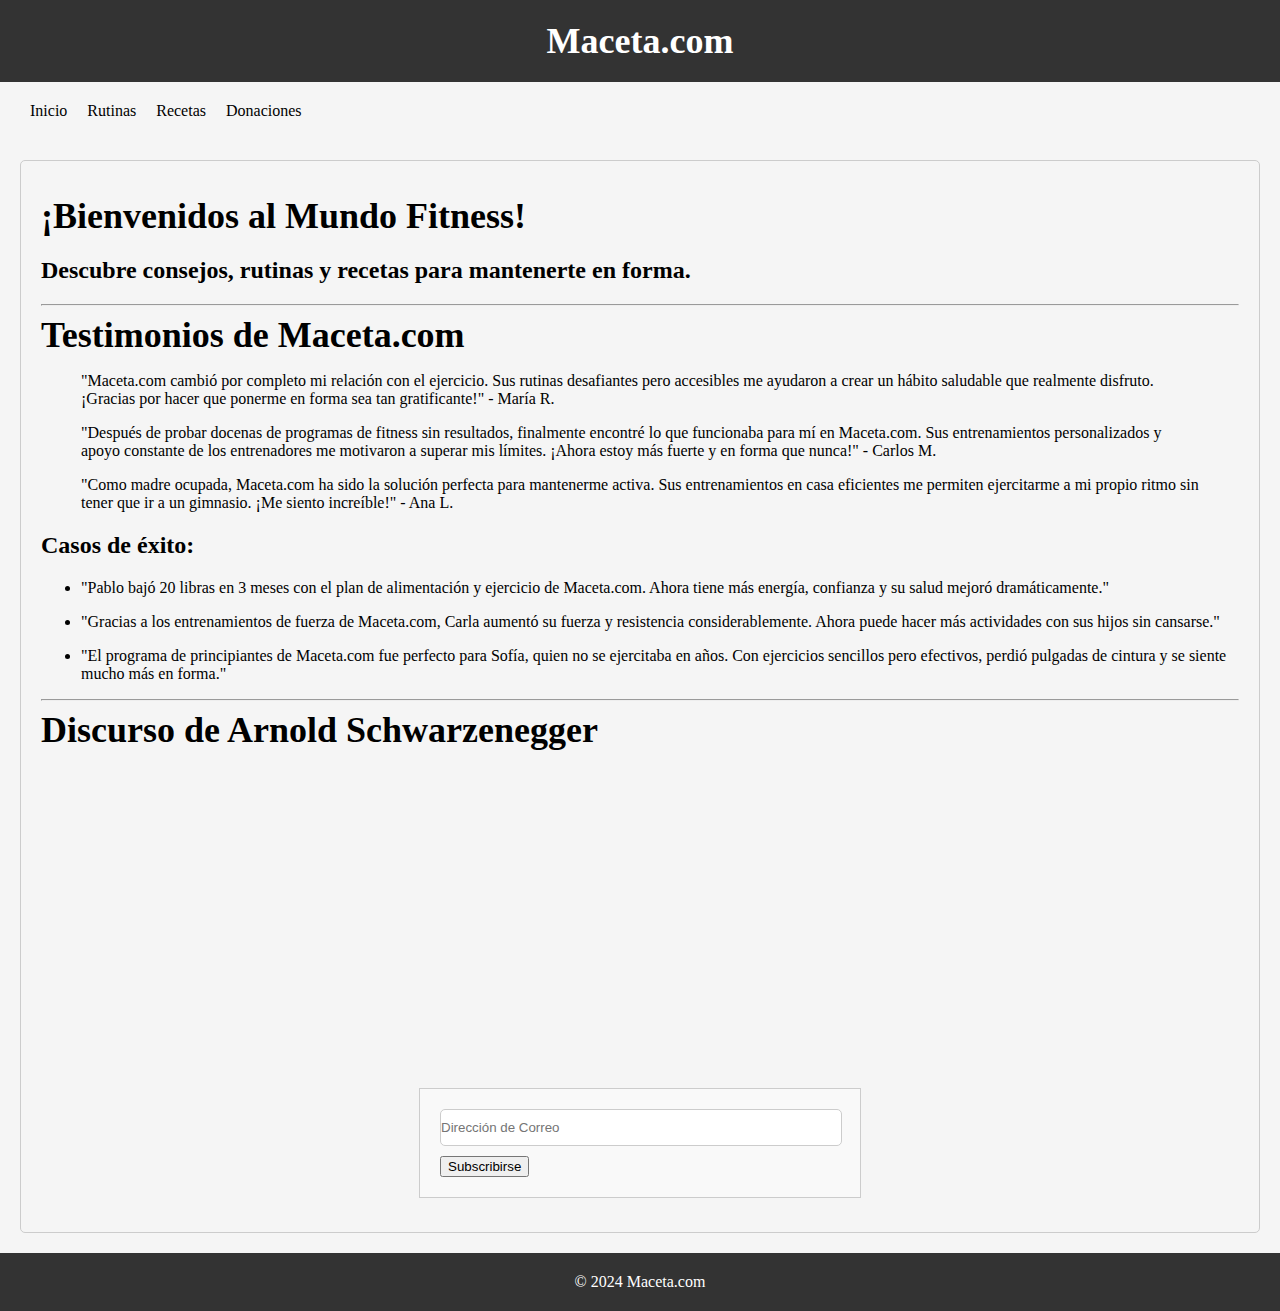
<file: index.html>
<!DOCTYPE html>
<html lang="es">
  <head>
    <meta charset="UTF-8">
    <meta name="viewport" content="width=device-width, initial-scale=1.0">
    <link rel="stylesheet" href="css/styles.css">
    <title>Inicio | Maceta.com</title>
  </head>
  <body>
    <header>
      <h1>Maceta.com</h1>
    </header>
    
    <!-- Barra de navegación -->
    <nav>
      <ul>
        <li><a href="index.html">Inicio</a></li>
        <li><a href="rutina.html">Rutinas</a></li>
        <li><a href="recetas.html">Recetas</a></li>
        <li><a href="donaciones.html">Donaciones</a></li>
      </ul>
    </nav>
  
    <!-- Cuerpo de página -->
    <main>
      <h1>¡Bienvenidos al Mundo Fitness!</h1>
      <h2>Descubre consejos, rutinas y recetas para mantenerte en forma.</h2>
      <hr>

      <!-- Testimonios -->
      <h1>Testimonios de Maceta.com</h1>

      <blockquote>
        <p>"Maceta.com cambió por completo mi relación con el ejercicio. Sus rutinas desafiantes pero accesibles me ayudaron a crear un hábito saludable que realmente disfruto. ¡Gracias por hacer que ponerme en forma sea tan gratificante!" - María R.</p>
      </blockquote>
      
      <blockquote>
        <p>"Después de probar docenas de programas de fitness sin resultados, finalmente encontré lo que funcionaba para mí en Maceta.com. Sus entrenamientos personalizados y apoyo constante de los entrenadores me motivaron a superar mis límites. ¡Ahora estoy más fuerte y en forma que nunca!" - Carlos M.</p>
      </blockquote>

      <blockquote>
        <p>"Como madre ocupada, Maceta.com ha sido la solución perfecta para mantenerme activa. Sus entrenamientos en casa eficientes me permiten ejercitarme a mi propio ritmo sin tener que ir a un gimnasio. ¡Me siento increíble!" - Ana L.</p>
      </blockquote>

      <!-- Casos de éxito -->
      <h2>Casos de éxito:</h2>

      <ul>
        <li>
          <p>"Pablo bajó 20 libras en 3 meses con el plan de alimentación y ejercicio de Maceta.com. Ahora tiene más energía, confianza y su salud mejoró dramáticamente."</p>
        </li>
        <li>
          <p>"Gracias a los entrenamientos de fuerza de Maceta.com, Carla aumentó su fuerza y resistencia considerablemente. Ahora puede hacer más actividades con sus hijos sin cansarse."</p>
        </li>
        <li>
          <p>"El programa de principiantes de Maceta.com fue perfecto para Sofía, quien no se ejercitaba en años. Con ejercicios sencillos pero efectivos, perdió pulgadas de cintura y se siente mucho más en forma."</p>
        </li>
      </ul>
      <hr>
      
      <!-- Discurso de Arnold -->
      <h1>Discurso de Arnold Schwarzenegger</h1>
      <br>
         <div class="video-container">
              <iframe width="560" height="315" src="https://www.youtube.com/embed/XRDII1X7lFI?si=lHQblgs7ReSBB7Lj" title="YouTube video player" frameborder="0" allow="accelerometer; autoplay; clipboard-write; encrypted-media; gyroscope; picture-in-picture; web-share" referrerpolicy="strict-origin-when-cross-origin" allowfullscreen></iframe>
      </div>
      <form class="form-inline">
        <input type="email" size="50" placeholder="Dirección de Correo">
        <button type="button">Subscribirse</button>
      </form>
    </main>
    
    <!-- Pie de página -->
    <footer>
      <p>© 2024 Maceta.com</p>
    </footer>
  </body>
</html>
</file>
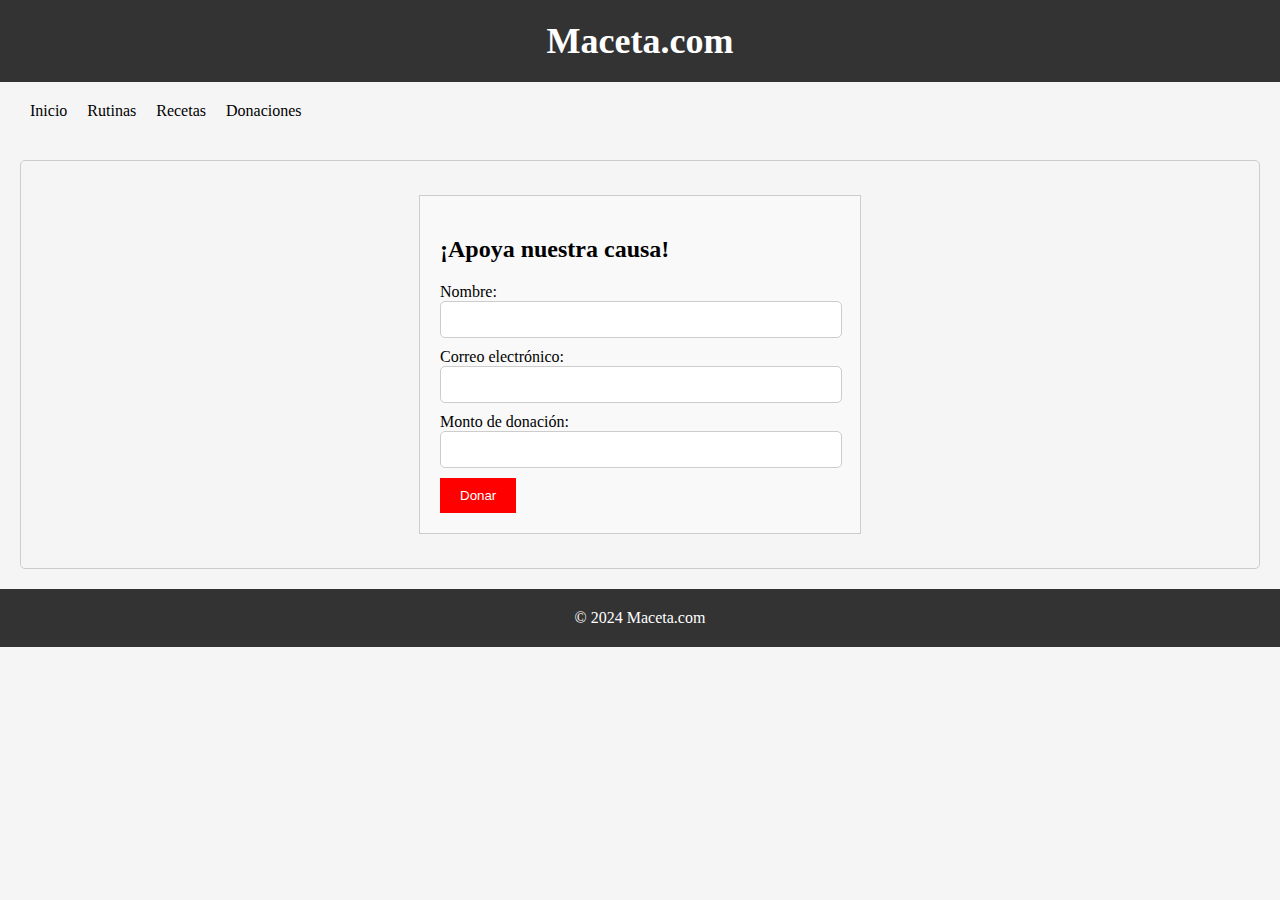
<file: donaciones.html>
<!DOCTYPE html>
<html lang="es">
  <head>
    <meta charset="UTF-8">
    <meta name="viewport" content="width=device-width, initial-scale=1.0">
    <link rel="stylesheet" href="css/styles.css">
    <title>Donaciones | Maceta.com</title>
  </head>
  <body>
    <header>
      <h1>Maceta.com</h1>
    </header>

    <!-- Barra de navegación -->
    <nav>
      <ul>
        <li><a href="index.html">Inicio</a></li>
        <li><a href="rutina.html">Rutinas</a></li>
        <li><a href="recetas.html">Recetas</a></li>
        <li><a href="donaciones.html">Donaciones</a></li>
      </ul>
    </nav>

    <!-- Cuerpo de página -->
    <main>
      <form action="procesar_donacion.php" method="post">
        <h2>¡Apoya nuestra causa!</h2>
        <label for="nombre">Nombre:</label>
        <input type="text" id="nombre" name="nombre" required>
        <label for="email">Correo electrónico:</label>
        <input type="email" id="email" name="email" required>
        <label for="monto">Monto de donación:</label>
        <input type="number" id="monto" name="monto" min="1" required>
        <input type="submit" value="Donar">
      </form>
    </main>
    
    <!-- Pie de página -->
    <footer>
      <p>© 2024 Maceta.com</p>
    </footer>
  </body>
</html>
</file>
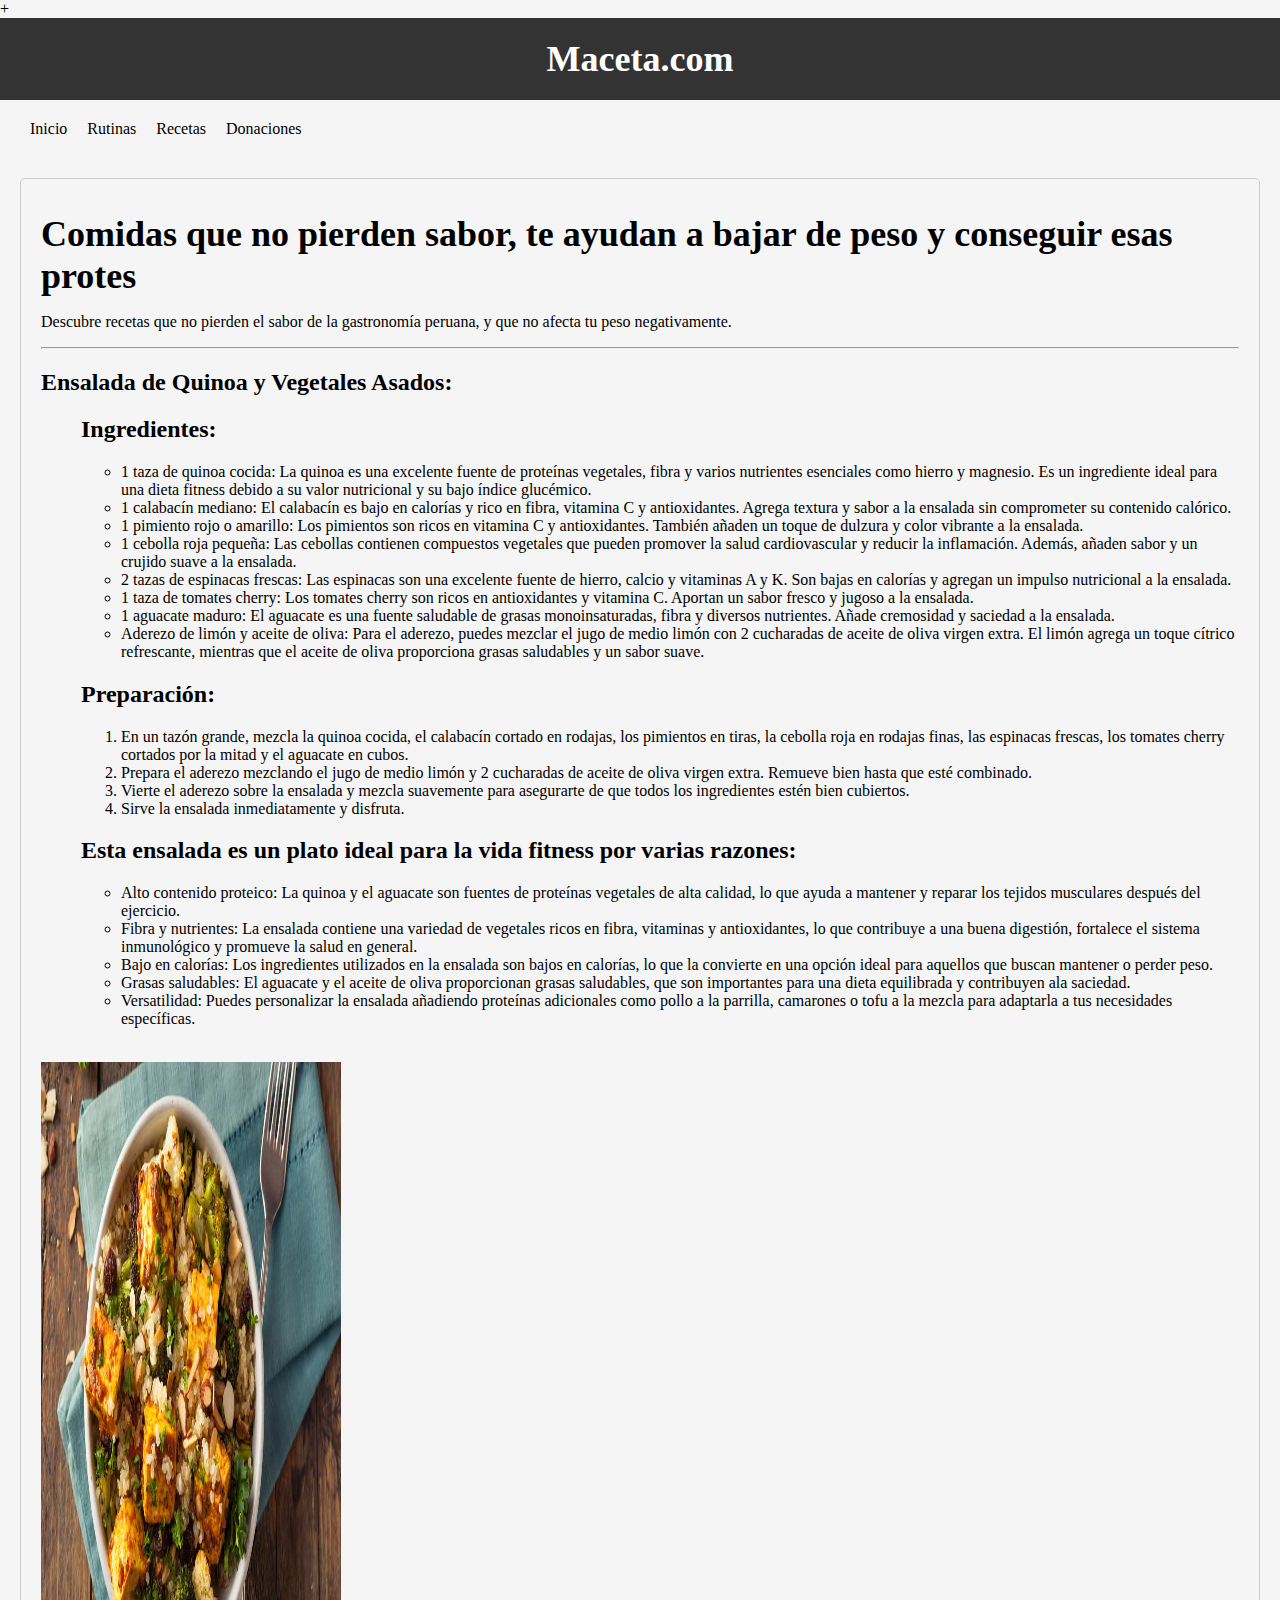
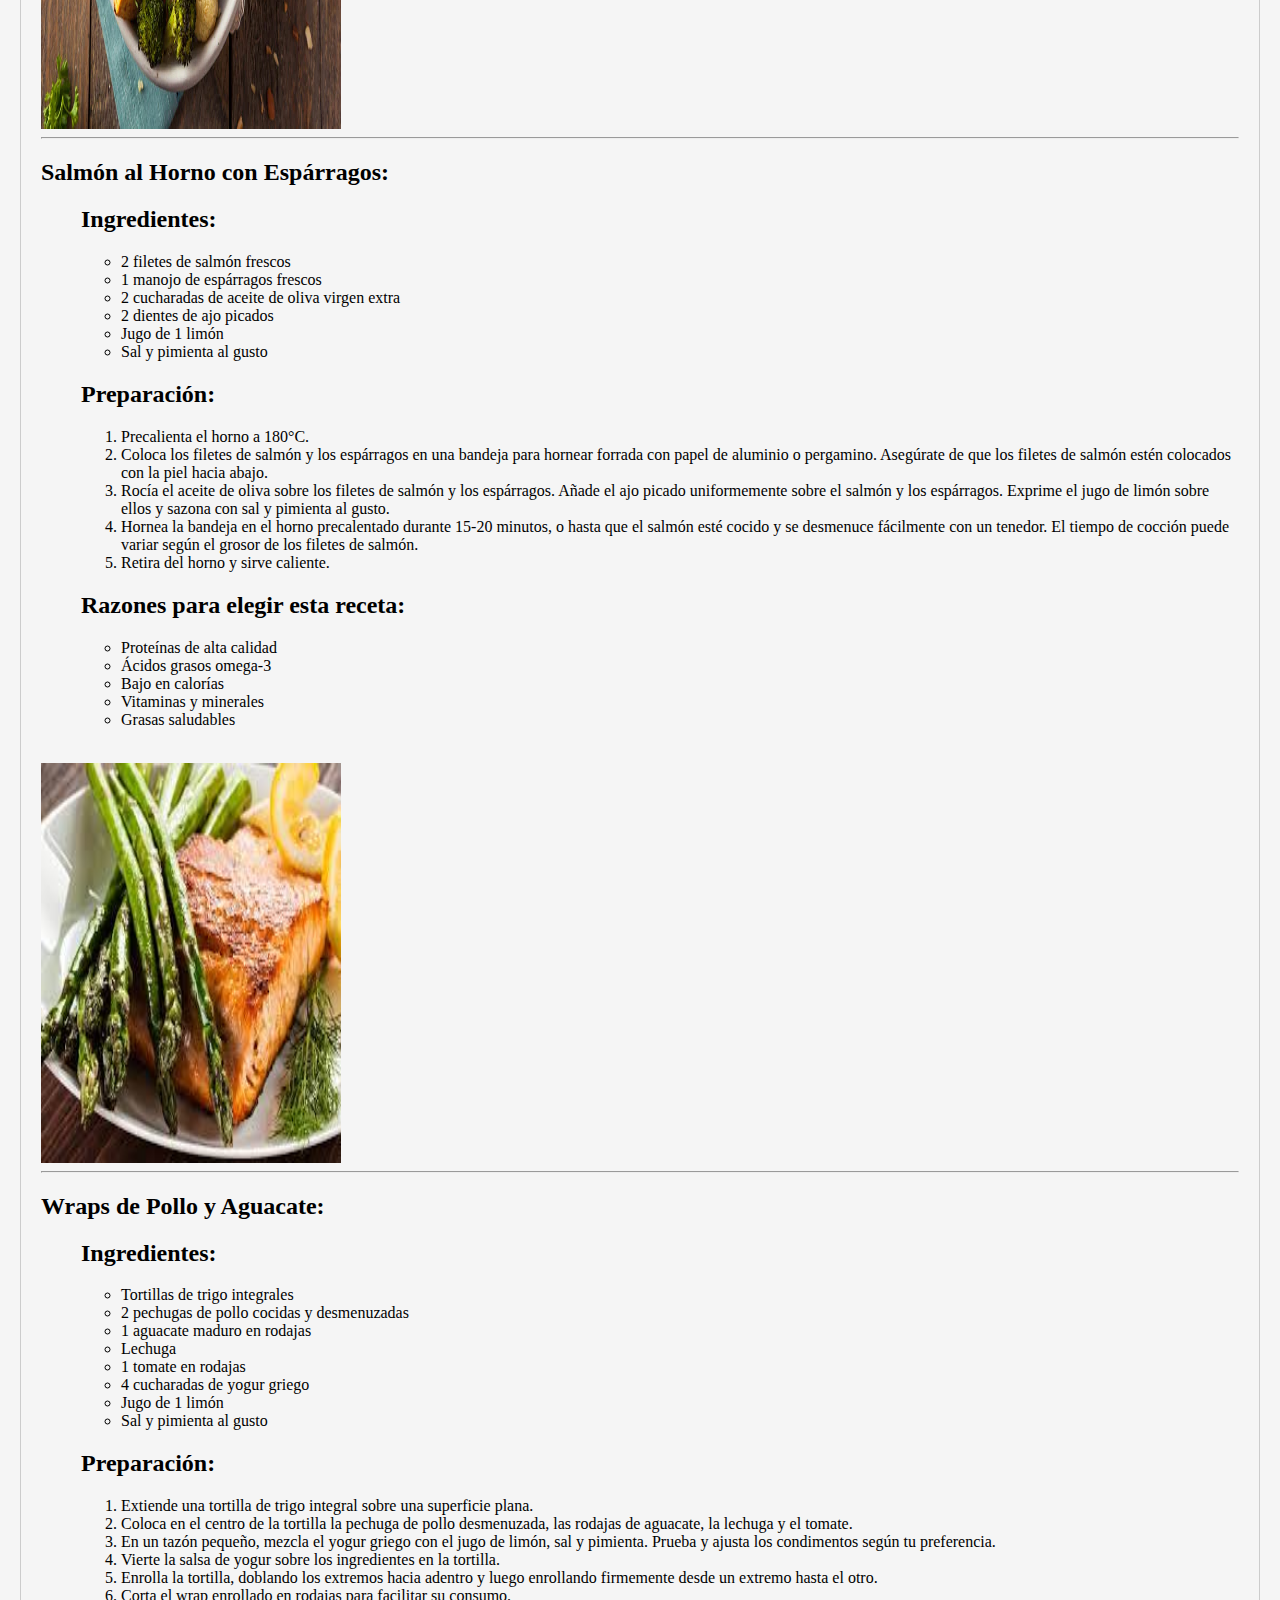
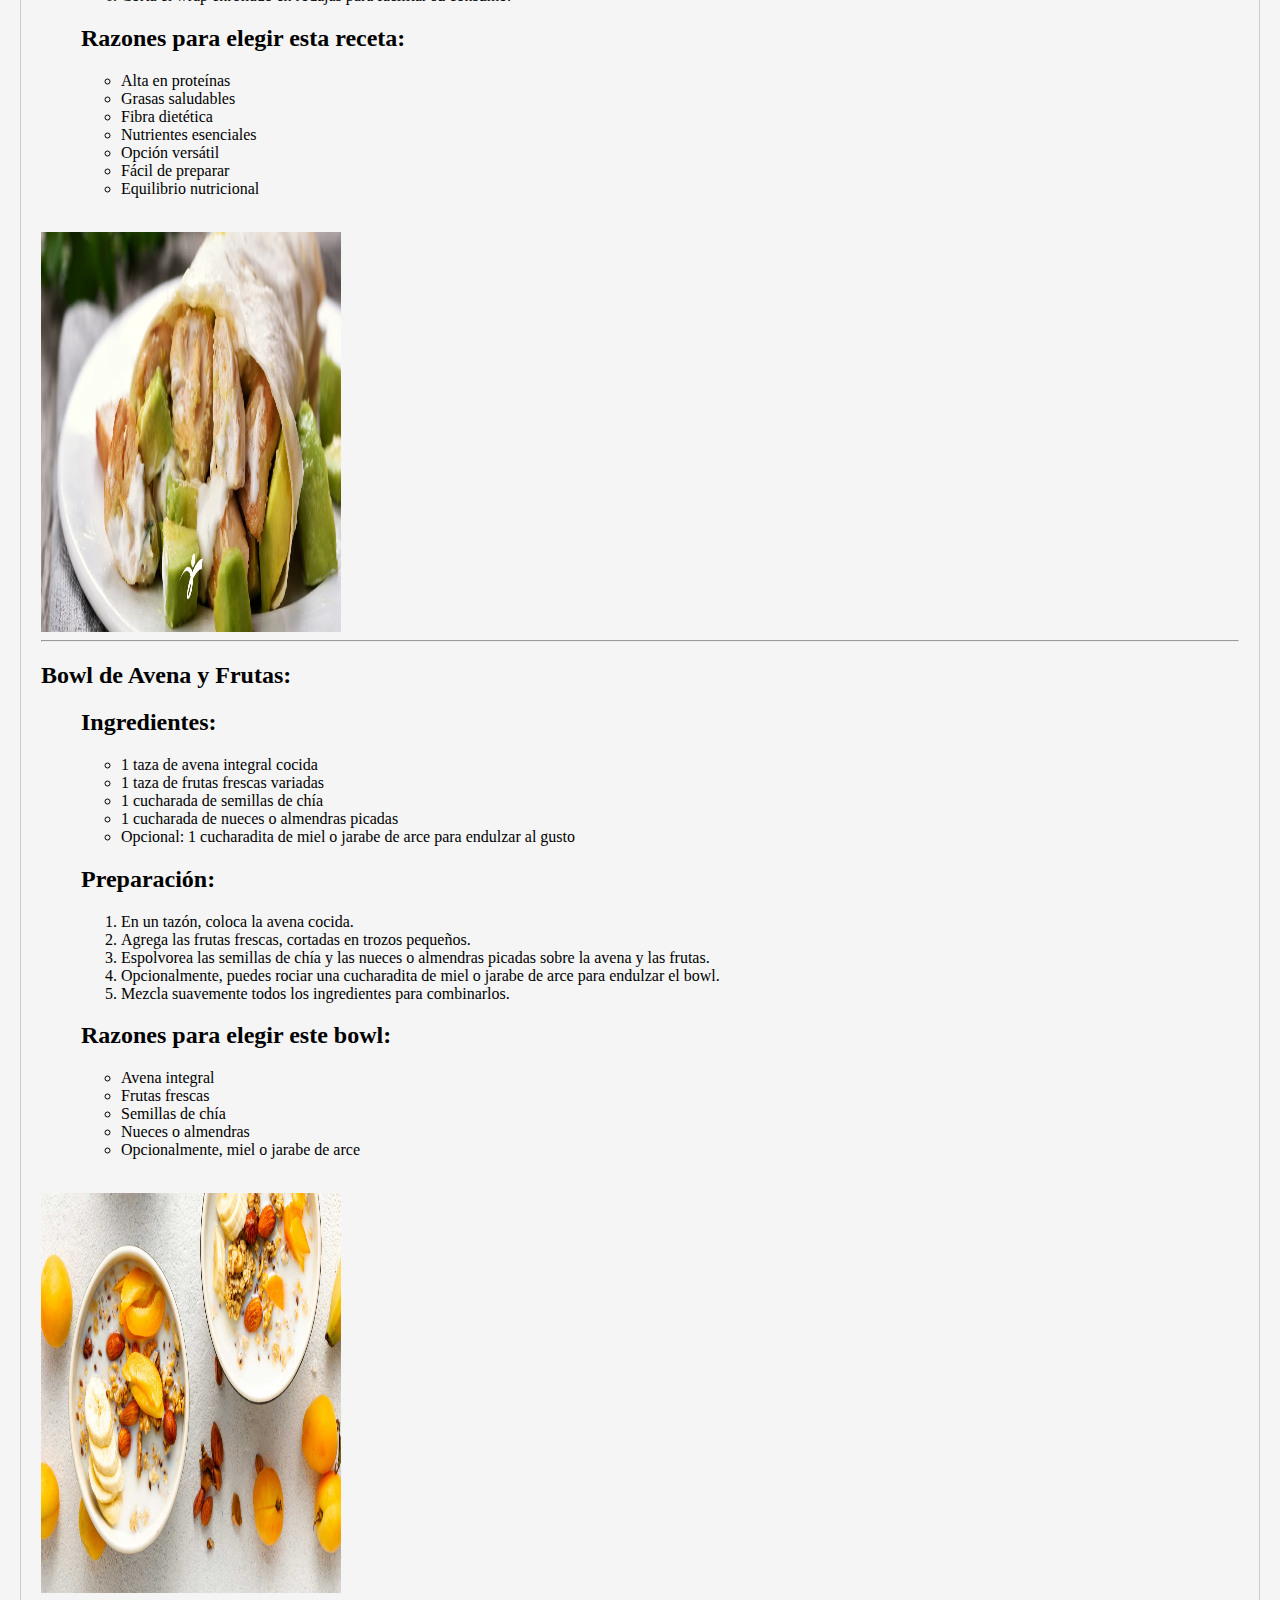
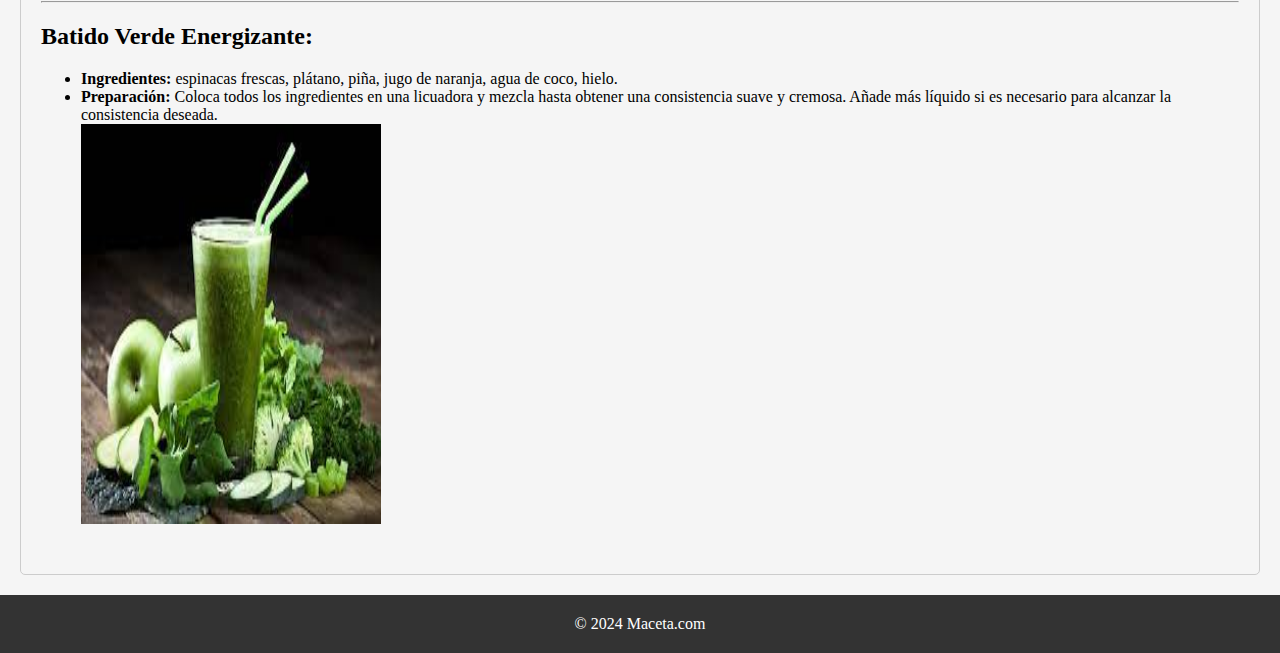
<file: recetas.html>
+<!DOCTYPE html>
<html lang="es">
  <head>
    <meta charset="UTF-8">
    <meta name="viewport" content="width=device-width, initial-scale=1.0">
    <link rel="stylesheet" href="css/styles.css">
    <title>Recetas | Maceta.com</title>
  </head>
  <body>
    <header>
      <h1>Maceta.com</h1>
    </header>

    <!-- Barra de navegación -->
    <nav>
      <ul>
        <li><a href="index.html">Inicio</a></li>
        <li><a href="rutina.html">Rutinas</a></li>
        <li><a href="recetas.html">Recetas</a></li>
        <li><a href="donaciones.html">Donaciones</a></li>
      </ul>
    </nav>
    
    <!-- Cuerpo de página -->
    <main>
      <h1>Comidas que no pierden sabor, te ayudan a bajar de peso y conseguir esas protes</h1>
      <p>Descubre recetas que no pierden el sabor de la gastronomía peruana, y que no afecta tu peso negativamente.</p>
      <hr>

      <!-- Ensalada de Quinoa y Vegetales Asados -->
      <h2>Ensalada de Quinoa y Vegetales Asados:</h2>
      <ul>
        <h2>Ingredientes:</h2>
        <ul>
          <li>1 taza de quinoa cocida: La quinoa es una excelente fuente de proteínas vegetales, fibra y varios nutrientes esenciales como hierro y magnesio. Es un ingrediente ideal para una dieta fitness debido a su valor nutricional y su bajo índice glucémico.</li>
          <li>1 calabacín mediano: El calabacín es bajo en calorías y rico en fibra, vitamina C y antioxidantes. Agrega textura y sabor a la ensalada sin comprometer su contenido calórico.</li>
          <li>1 pimiento rojo o amarillo: Los pimientos son ricos en vitamina C y antioxidantes. También añaden un toque de dulzura y color vibrante a la ensalada.</li>
          <li>1 cebolla roja pequeña: Las cebollas contienen compuestos vegetales que pueden promover la salud cardiovascular y reducir la inflamación. Además, añaden sabor y un crujido suave a la ensalada.</li>
          <li>2 tazas de espinacas frescas: Las espinacas son una excelente fuente de hierro, calcio y vitaminas A y K. Son bajas en calorías y agregan un impulso nutricional a la ensalada.</li>
          <li>1 taza de tomates cherry: Los tomates cherry son ricos en antioxidantes y vitamina C. Aportan un sabor fresco y jugoso a la ensalada.</li>
          <li>1 aguacate maduro: El aguacate es una fuente saludable de grasas monoinsaturadas, fibra y diversos nutrientes. Añade cremosidad y saciedad a la ensalada.</li>
          <li>Aderezo de limón y aceite de oliva: Para el aderezo, puedes mezclar el jugo de medio limón con 2 cucharadas de aceite de oliva virgen extra. El limón agrega un toque cítrico refrescante, mientras que el aceite de oliva proporciona grasas saludables y un sabor suave.</li>
        </ul>

        <h2>Preparación:</h2>
        <ol>
          <li>En un tazón grande, mezcla la quinoa cocida, el calabacín cortado en rodajas, los pimientos en tiras, la cebolla roja en rodajas finas, las espinacas frescas, los tomates cherry cortados por la mitad y el aguacate en cubos.</li>
          <li>Prepara el aderezo mezclando el jugo de medio limón y 2 cucharadas de aceite de oliva virgen extra. Remueve bien hasta que esté combinado.</li>
          <li>Vierte el aderezo sobre la ensalada y mezcla suavemente para asegurarte de que todos los ingredientes estén bien cubiertos.</li>
          <li>Sirve la ensalada inmediatamente y disfruta.</li>
        </ol>
    
        <h2>Esta ensalada es un plato ideal para la vida fitness por varias razones:</h2>
        <ul>
          <li>Alto contenido proteico: La quinoa y el aguacate son fuentes de proteínas vegetales de alta calidad, lo que ayuda a mantener y reparar los tejidos musculares después del ejercicio.</li>
          <li>Fibra y nutrientes: La ensalada contiene una variedad de vegetales ricos en fibra, vitaminas y antioxidantes, lo que contribuye a una buena digestión, fortalece el sistema inmunológico y promueve la salud en general.</li>
          <li>Bajo en calorías: Los ingredientes utilizados en la ensalada son bajos en calorías, lo que la convierte en una opción ideal para aquellos que buscan mantener o perder peso.</li>
          <li>Grasas saludables: El aguacate y el aceite de oliva proporcionan grasas saludables, que son importantes para una dieta equilibrada y contribuyen ala saciedad.</li>
          <li>Versatilidad: Puedes personalizar la ensalada añadiendo proteínas adicionales como pollo a la parrilla, camarones o tofu a la mezcla para adaptarla a tus necesidades específicas.</li>
        </ul>
      </ul>
      <br>
      <img src="media/ensalada-vegetales-asados-quinoa.png" alt="Ensalada de Quinoa y Vegetales Asados" width="1000" height="667"/>
      <hr>
    
      <!-- Salmón al Horno con Espárragos -->
      <h2>Salmón al Horno con Espárragos:</h2>
      <ul>
        <h2>Ingredientes:</h2>
        <ul>
          <li>2 filetes de salmón frescos</li>
          <li>1 manojo de espárragos frescos</li>
          <li>2 cucharadas de aceite de oliva virgen extra</li>
          <li>2 dientes de ajo picados</li>
          <li>Jugo de 1 limón</li>
          <li>Sal y pimienta al gusto</li>
        </ul>
  
        <h2>Preparación:</h2>
        <ol>
          <li>Precalienta el horno a 180°C.</li>
          <li>Coloca los filetes de salmón y los espárragos en una bandeja para hornear forrada con papel de aluminio o pergamino. Asegúrate de que los filetes de salmón estén colocados con la piel hacia abajo.</li>
          <li>Rocía el aceite de oliva sobre los filetes de salmón y los espárragos. Añade el ajo picado uniformemente sobre el salmón y los espárragos. Exprime el jugo de limón sobre ellos y sazona con sal y pimienta al gusto.</li>
          <li>Hornea la bandeja en el horno precalentado durante 15-20 minutos, o hasta que el salmón esté cocido y se desmenuce fácilmente con un tenedor. El tiempo de cocción puede variar según el grosor de los filetes de salmón.</li>
          <li>Retira del horno y sirve caliente.</li>
        </ol>
  
        <h2>Razones para elegir esta receta:</h2>
        <ul>
          <li>Proteínas de alta calidad</li>
          <li>Ácidos grasos omega-3</li>
          <li>Bajo en calorías</li>
          <li>Vitaminas y minerales</li>
          <li>Grasas saludables</li>
        </ul>
      </ul>
      <br>
      <img src="media/descarga.png" alt="Salmón al Horno con Espárragos" width="600" height="400"/>
      <hr>
      
      <!-- Wraps de Pollo y Aguacate -->
      <h2>Wraps de Pollo y Aguacate:</h2>
      <ul>
        <h2>Ingredientes:</h2>
        <ul>
          <li>Tortillas de trigo integrales</li>
          <li>2 pechugas de pollo cocidas y desmenuzadas</li>
          <li>1 aguacate maduro en rodajas</li>
          <li>Lechuga</li>
          <li>1 tomate en rodajas</li>
          <li>4 cucharadas de yogur griego</li>
          <li>Jugo de 1 limón</li>
          <li>Sal y pimienta al gusto</li>
        </ul>
      
        <h2>Preparación:</h2>
        <ol>
          <li>Extiende una tortilla de trigo integral sobre una superficie plana.</li>
          <li>Coloca en el centro de la tortilla la pechuga de pollo desmenuzada, las rodajas de aguacate, la lechuga y el tomate.</li>
          <li>En un tazón pequeño, mezcla el yogur griego con el jugo de limón, sal y pimienta. Prueba y ajusta los condimentos según tu preferencia.</li>
          <li>Vierte la salsa de yogur sobre los ingredientes en la tortilla.</li>
          <li>Enrolla la tortilla, doblando los extremos hacia adentro y luego enrollando firmemente desde un extremo hasta el otro.</li>
          <li>Corta el wrap enrollado en rodajas para facilitar su consumo.</li>
        </ol>
      
        <h2>Razones para elegir esta receta:</h2>
        <ul>
          <li>Alta en proteínas</li>
          <li>Grasas saludables</li>
          <li>Fibra dietética</li>
          <li>Nutrientes esenciales</li>
          <li>Opción versátil</li>
          <li>Fácil de preparar</li>
          <li>Equilibrio nutricional</li>
        </ul>
      </ul>
      <br>
      <img src="media/Wraps-de-Pollo-y-Aguacate.png" alt="Wraps de Pollo y Aguacate" width="600" height="400"/>
      <hr>
    
      <!-- Bowl de Avena y Frutas -->
      <h2>Bowl de Avena y Frutas:</h2>
      <ul>
        <h2>Ingredientes:</h2>
        <ul>
          <li>1 taza de avena integral cocida</li>
          <li>1 taza de frutas frescas variadas</li>
          <li>1 cucharada de semillas de chía</li>
          <li>1 cucharada de nueces o almendras picadas</li>
          <li>Opcional: 1 cucharadita de miel o jarabe de arce para endulzar al gusto</li>
        </ul>
      
        <h2>Preparación:</h2>
        <ol>
          <li>En un tazón, coloca la avena cocida.</li>
          <li>Agrega las frutas frescas, cortadas en trozos pequeños.</li>
          <li>Espolvorea las semillas de chía y las nueces o almendras picadas sobre la avena y las frutas.</li>
          <li>Opcionalmente, puedes rociar una cucharadita de miel o jarabe de arce para endulzar el bowl.</li>
          <li>Mezcla suavemente todos los ingredientes para combinarlos.</li>
        </ol>
      
        <h2>Razones para elegir este bowl:</h2>
        <ul>
          <li>Avena integral</li>
          <li>Frutas frescas</li>
          <li>Semillas de chía</li>
          <li>Nueces o almendras</li>
          <li>Opcionalmente, miel o jarabe de arce</li>
        </ul>
      </ul>
      <br>
      <img src="media/bowl-de-avena-con-fruta-de-verano.png" alt="Bowl de Avena y Frutas" width="600" height="400"/>
      <hr>
    
      <!-- Batido Verde Energizante -->
      <h2>Batido Verde Energizante:</h2>
      <ul>
        <li><strong>Ingredientes:</strong> espinacas frescas, plátano, piña, jugo de naranja, agua de coco, hielo.</li>
        <li><strong>Preparación:</strong> Coloca todos los ingredientes en una licuadora y mezcla hasta obtener una consistencia suave y cremosa. Añade más líquido si es necesario para alcanzar la consistencia deseada.</li>
        <img src="media/batido de prote.png" alt="Batido Veerde Energizante" width="600" height="400"/>
      </ul>
    </main>

    <!-- Pie de página -->
    <footer>
      <p>© 2024 Maceta.com</p>
    </footer>
  </body>
</html>
</file>
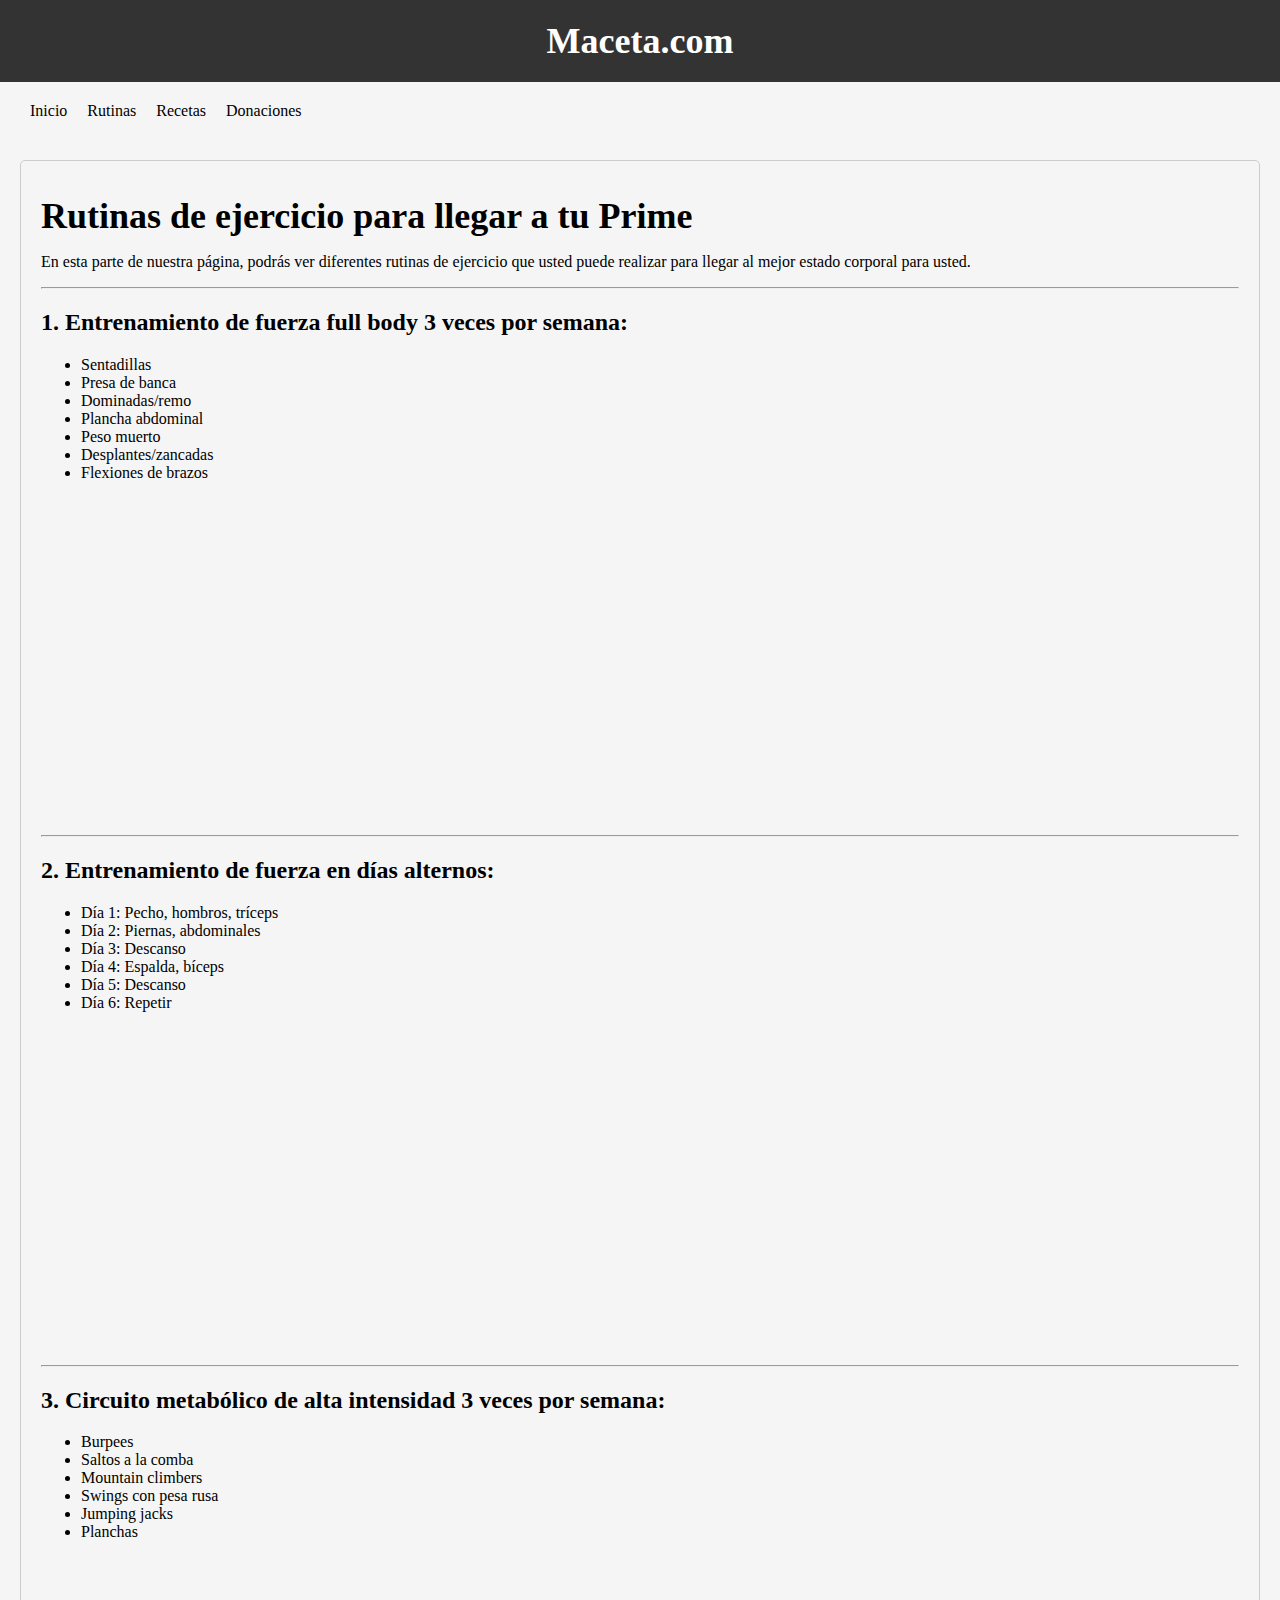
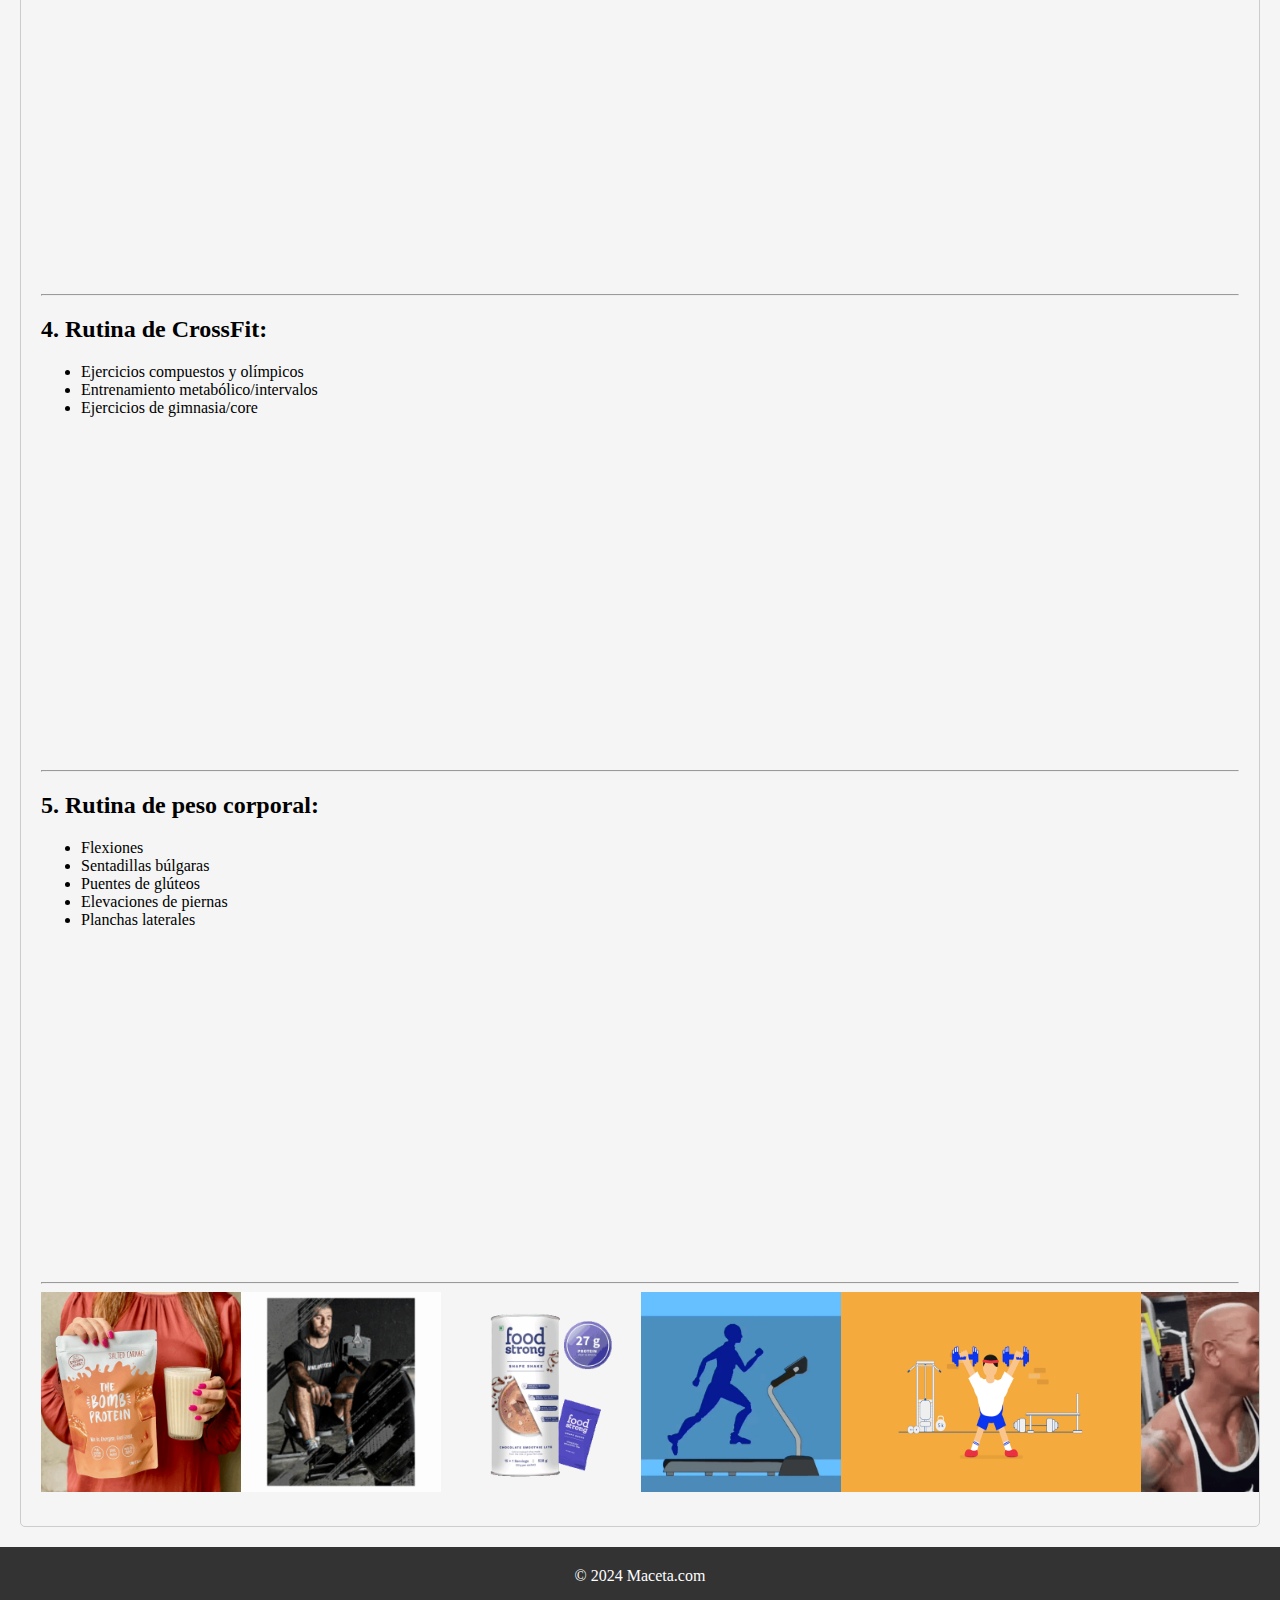
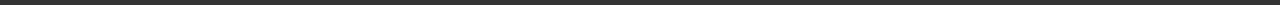
<file: rutina.html>
<!DOCTYPE html>
<html lang="es">
  <head>
    <meta charset="UTF-8">
    <meta name="viewport" content="width=device-width, initial-scale=1.0">
    <link rel="stylesheet" href="css/styles.css">
    <title>Rutinas | Maceta.com</title>
  </head>
  <body>
    <header>
      <h1>Maceta.com</h1>
    </header>
    
    <!-- Barra de navegación -->
    <nav>
      <ul>
        <li><a href="index.html">Inicio</a></li>
        <li><a href="rutina.html">Rutinas</a></li>
        <li><a href="recetas.html">Recetas</a></li>
        <li><a href="donaciones.html">Donaciones</a></li>
      </ul>
    </nav>
    
    <!-- Cuerpo de página --> 
    <main>
      <h1>Rutinas de ejercicio para llegar a tu Prime</h1>
      <p>En esta parte de nuestra página, podrás ver diferentes rutinas de ejercicio que usted puede realizar para llegar al mejor estado corporal para usted.</p>
      <hr>

      <article>
        <section>
          <h2>1. Entrenamiento de fuerza full body 3 veces por semana:</h2>
          <ul>
            <li>Sentadillas</li>
            <li>Presa de banca</li>
            <li>Dominadas/remo</li>
            <li>Plancha abdominal</li>
            <li>Peso muerto</li>
            <li>Desplantes/zancadas</li>
            <li>Flexiones de brazos</li>
            <br>
            <div class="video-container">
              <iframe width="560" height="315" src="https://www.youtube.com/embed/TASSTvigTlA?si=fQOlRWKoTftjEOWl" title="YouTube video player" frameborder="0" allow="accelerometer; autoplay; clipboard-write; encrypted-media; gyroscope; picture-in-picture; web-share" referrerpolicy="strict-origin-when-cross-origin" allowfullscreen></iframe>
            </div>
          </ul>
          <hr>
        </section>

        <section>
          <h2>2. Entrenamiento de fuerza en días alternos:</h2>
          <ul>
            <li>Día 1: Pecho, hombros, tríceps</li>
            <li>Día 2: Piernas, abdominales</li>
            <li>Día 3: Descanso</li>
            <li>Día 4: Espalda, bíceps</li>
            <li>Día 5: Descanso</li>
            <li>Día 6: Repetir</li>
            <br>
            <div class="video-container">
              <iframe width="560" height="315" src="https://www.youtube.com/embed/xOwkhuv8EFg?si=f7O4X4ORj-ZF927e" title="YouTube video player" frameborder="0" allow="accelerometer; autoplay; clipboard-write; encrypted-media; gyroscope; picture-in-picture; web-share" referrerpolicy="strict-origin-when-cross-origin" allowfullscreen></iframe>
            </div>
          </ul>
          <hr>
        </section>

        <section>
          <h2>3. Circuito metabólico de alta intensidad 3 veces por semana:</h2>
          <ul>
            <li>Burpees</li>
            <li>Saltos a la comba</li>
            <li>Mountain climbers</li>
            <li>Swings con pesa rusa</li>
            <li>Jumping jacks</li>
            <li>Planchas</li>
            <br>
            <div class="video-container">
              <iframe width="560" height="315" src="https://www.youtube.com/embed/xfMBwfTec1o?si=H71JRS1KAJUwG-8m" title="YouTube video player" frameborder="0" allow="accelerometer; autoplay; clipboard-write; encrypted-media; gyroscope; picture-in-picture; web-share" referrerpolicy="strict-origin-when-cross-origin" allowfullscreen></iframe>
            </div>
          </ul>
          <hr>
        </section>
        
        <section>
          <h2>4. Rutina de CrossFit:</h2>
          <ul>
            <li>Ejercicios compuestos y olímpicos</li>
            <li>Entrenamiento metabólico/intervalos</li>
            <li>Ejercicios de gimnasia/core</li>
            <br>
            <div class="video-container">
              <iframe width="560" height="315" src="https://www.youtube.com/embed/r237n4VpbfE?si=ElWEkmwcvRJWrkfD" title="YouTube video player" frameborder="0" allow="accelerometer; autoplay; clipboard-write; encrypted-media; gyroscope; picture-in-picture; web-share" referrerpolicy="strict-origin-when-cross-origin" allowfullscreen></iframe>
            </div>
          </ul>
          <hr>
        </section>
        
        <section>
          <h2>5. Rutina de peso corporal:</h2>
          <ul>
            <li>Flexiones</li>
            <li>Sentadillas búlgaras</li>
            <li>Puentes de glúteos</li>
            <li>Elevaciones de piernas</li>
            <li>Planchas laterales</li>
            <br>
            <div class="video-container">
              <iframe width="560" height="315" src="https://www.youtube.com/embed/hEpMte8Cjg8?si=yK6UpLtx4EZbphx2" title="YouTube video player" frameborder="0" allow="accelerometer; autoplay; clipboard-write; encrypted-media; gyroscope; picture-in-picture; web-share" referrerpolicy="strict-origin-when-cross-origin" allowfullscreen></iframe>
            </div>
          </ul>
          <hr>
        </section>
      </article>
      <aside>
         <div class="contenedor-img">
        <img src="media/giphy.gif" alt="GIF1" class="gif" width="300" height="200">
        <img src="media/gymgif.gif" alt="GIF2" class="gif" width="300" height="200">
        <img src="media/whey-protein-protein-shake.gif" alt="GIF3" class="gif" width="300" height="200">
            <img src="media/11-01-14-951_512.gif" alt="GIF4" class="gif" width="300" height="200">
        <img src="media/d93f9c65397547.5af2fc5f3a71e.gif" alt="GIF5" class="gif" width="300" height="200">
        <img src="media/rock-the-eyebrow.gif" alt="GIF6" class="gif" width="300" height="200">
         </div>
      </aside>  
    </main>

    <!-- Pie de página -->
    <footer>
      <p>© 2024 Maceta.com</p>
    </footer>
  </body>
</html>
</file>
<file: css/styles.css>
/* Estilos generales */
body {
  font-family: 'Times New Roman', Times, serif, sans-serif;
  background-color: #f5f5f5;
  margin: 0;
  padding: 0;
}

.container {
  max-width: 1200px;
  margin: 0 auto;
  padding: 20px;
}

main {
  margin: 20px;
  padding: 34px 20px;
  background-color: #f5f5f5;
  border: 1px solid #ccc;
  border-radius: 5px;
  overflow: hidden; /* Para limpiar el float */
}

/* Encabezado */
header {
  text-align: left;
  background-color: #333;
  color: #ffffff;
  padding: 20px;
  display: flex;
  justify-content: center; /* Centra horizontalmente */
  align-items: center; /* Centra verticalmente */
}

/* Navegación */
nav {
  padding: 20px;
}

nav ul {
  list-style: none;
  display: flex;
  background-color: #f5f5f5; /* Fondo blanco */
  padding: 20px;
  list-style-type: none;
  margin: 0;
  padding: 0;
}

nav li {
  margin-right: 1rem;
}

nav a {
  text-decoration: none;
  color: #000; /* Texto negro */
  transition: color 0.3s;
}

nav a:hover {
  color: #f00; /* Texto rojo al pasar el cursor */
}

h1 {
  font-size: 36px;
  margin: 0;
}

nav ul li {
  display: inline-block;
  margin-right: 0px;
}

nav ul li a {
  color: #000000;
  text-decoration: none;
  padding: 10px 10px;
}

/* Formulario de donaciones */
form {
  max-width: 400px;
  margin: 0 auto;
  padding: 20px;
  border: 1px solid #ccc;
  background-color: #f9f9f9;
}

input[type="text"], input[type="email"], input[type="number"] {
  width: 100%;
  padding: 10px 0px;
  margin-bottom: 10px;
  border: 1px solid #ccc;
  border-radius: 5px;
}

input[type="submit"] {
  background-color: #f00;
  color: #fff;
  border: none;
  padding: 10px 20px;
  cursor: pointer;
}

input[type="submit"]:hover {
  background-color: #d00;
}

/* Pie de página */
footer {
  background-color: #333;
  color: #fff;
  padding: 20px;
  text-align: center;
}

footer p {
  margin: 0;
}

@media screen and (min-width:320px) {
  img {
    max-width: 100%;
  }
}

@media screen and (min-width:768px) {
  img {
    max-width: 150px;
  }
}

@media screen and (min-width:980px) {
  img {
    max-width: 225px;
  }
}

@media screen and (min-width:1200px) {
  img {
    max-width: 300px;
  }
}

  .contenedor-img {
      display: flex;
      justify-content: flex-start;
      align-items: center;
  }
</file>
